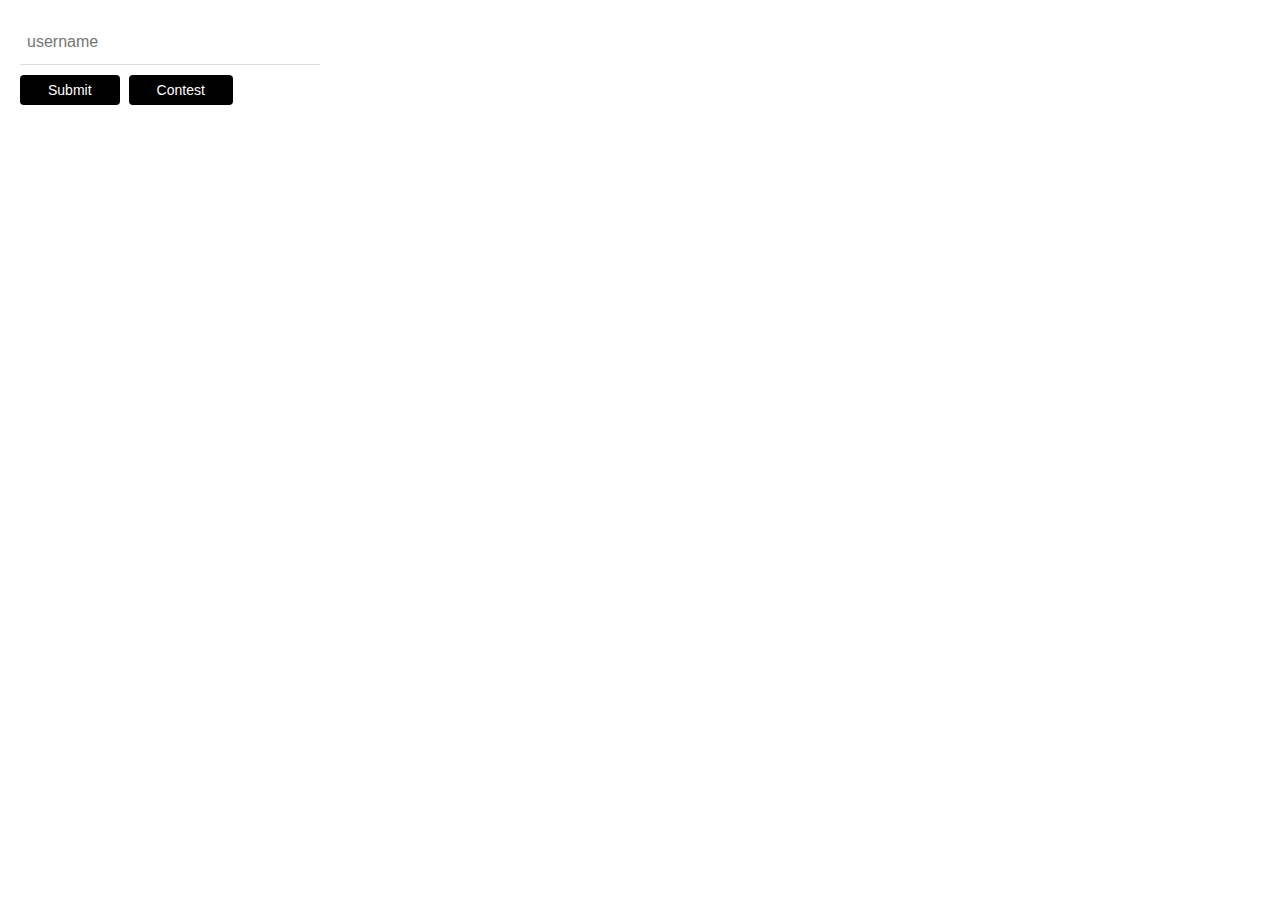
<file: index.html>
<!DOCTYPE html>
<html lang="en">

<head>
  <meta charset="UTF-8">
  <meta name="viewport" content="width=device-width, initial-scale=1.0">
  <link rel="stylesheet" type="text/css" href="style.css">
  <title>CodeForce</title>
</head>

<body>

  <div class="container">

    <!-- Input field start -->
    <div class="user-field">
      <input class="input-field" id="username" type="text" placeholder="username">
      <button class="btn" id="user_button">Submit</button>
      <a class="btn" href="popup.html">Contest</a>
    </div>
    <!-- Input field end -->

    <!-- profile card start-->
    <div class="card" id="profile">
      <img src="images/profile.jpg" id="photo" alt="photo" style="width:100%">
      <h1 id="name">Papun Charam</h1>
      <p class="title">Rating: <span id="rating"></span>, <span id="rank"></span></p>
      <p id="college">Jalpaiguri Government Engineering College</p>
      <p id="city">Siliguri</p>
      <!-- <p>Problems solved: <span>80</span></p> -->
    </div>
    <!-- profile card end-->

  </div>


  <script src="script.js"></script>
</body>

</html>
</file>
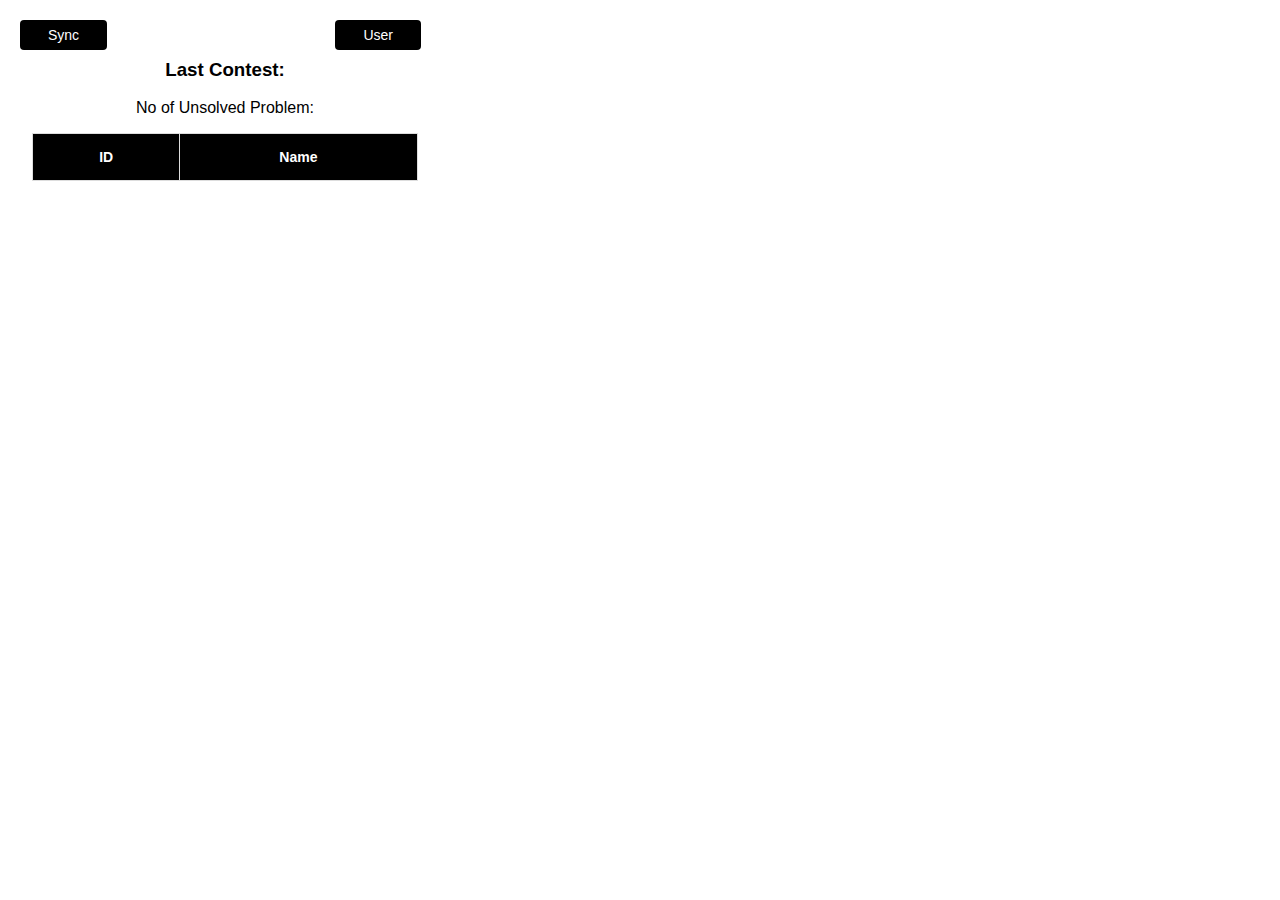
<file: popup.html>
<!DOCTYPE html>
<html lang="en">

<head>
  <meta charset="UTF-8">
  <meta name="viewport" content="width=device-width, initial-scale=1.0">
  <link rel="stylesheet" type="text/css" href="popup.css">
  <title>CodeForce</title>
</head>

<body>

  <div class="container" id="questions-block">

    <div id="header-btn">
      <button class="btn" id="sync_button">Sync</button>
      <a class="btn" id="setuser_button" href="index.html">User</a>
    </div>


    <div id="problems-header">
      <h3>Last Contest: <span id="contest-name"></span></h3>
      <p>No of Unsolved Problem: <span id="unsolved"></span></p>
    </div>

    <table id="problems">

      <tr>
        <th>ID</th>
        <th>Name</th>
      </tr>

    </table>
  </div>

  <script src="popup.js"></script>
</body>

</html>
</file>
<file: style.css>
html,
body 
{
        font-family: "Open Sans", sans-serif;
        font-size: 14px;
        margin: 0;
        min-height: 180px;
        padding: 0;
        width: 340px;
      }
      body::-webkit-scrollbar {
        display: none;
      }

      .container {
        padding: 20px;
      }

      ul {
        list-style-type: none;
    }

    a {
      text-decoration: none;
    }
    
    /* input start*/
    .user-field {
      margin: auto;
      text-align: center;
      max-width: 330px;
      padding-bottom: 60px;
    }
    
    .input-field {
      box-sizing: border-box;
      display: block;
      width: 100%;
      padding: 7px;
      border: none;
      border-bottom: 1px solid #ddd;
      margin-bottom: 10px;
      font: 16px Arial, Helvetica, sans-serif;
      height: 45px;
    }
    .btn {
      color: white;
      background-color: #000000;
      border-radius: 4px;
      border: none;
      margin-right: 9px;
      line-height: 1.6;
      padding: .5em 2em;
      font: 1em "Trebuchet MS",sans-serif;
      float: left;
    }
    /* input end*/
    


    /* profile card start*/
.card {
        box-shadow: 0 4px 8px 0 rgba(0, 0, 0, 0.2);
        max-width: 330px;
        margin: auto;
        text-align: center;
        font-family: arial;
        padding-bottom: 5px;
        display: none;
  }
    
    #photo {
      max-height: 380px;
    }
      
    .title {
        color: grey;
        font-size: 18px;
     }
     /* profile card end*/
</file>
<file: popup.css>
html,
body {
        font-family: "Open Sans", sans-serif;
        font-size: 14px;
        margin: 0;
        min-height: 180px;
        padding: 0;
        width: 450px;
      }


body::-webkit-scrollbar {
  display: none;
}


ul {
    list-style-type: none;
}

a {
  text-decoration: none;
}

/* header start*/

#header-btn {
  padding-bottom: 20px;
}

.btn {
  color: white;
  background-color: #000000;
  border-radius: 4px;
border: none;
      margin-right: 9px;
  line-height: 1.6;
  padding: .5em 2em;
  font: 1em "Trebuchet MS",sans-serif;
  float: left;
}
/* header end*/

#setuser_button {
  float: right;
}

  
 /* Questions section start  */
.container {
  padding: 20px;
}

/* #questions-block {
  display: none;
} */

#problems-header {
  text-align: center;
  font: 16px Arial, Helvetica, sans-serif;
}

 table {
  font-family: "Trebuchet MS", Arial, Helvetica, sans-serif;
  border-collapse: collapse;
  width: 94%;
  margin-left: auto;
  margin-right: auto;
  text-decoration: none;
}

td, th {
  border: 1px solid #ddd;
  padding: 12px;
  text-align: center;
}

tr:nth-child(even){
  background-color: #f2f2f2;
}

tr:hover {
  background-color: #ddd;
}

th {
  padding-top: 15px;
  padding-bottom: 15px;
  background-color: #000000;
  color: white;
}

.correct {
  background-color: #d6f6ca;
}

/* Questions section end  */
</file>
